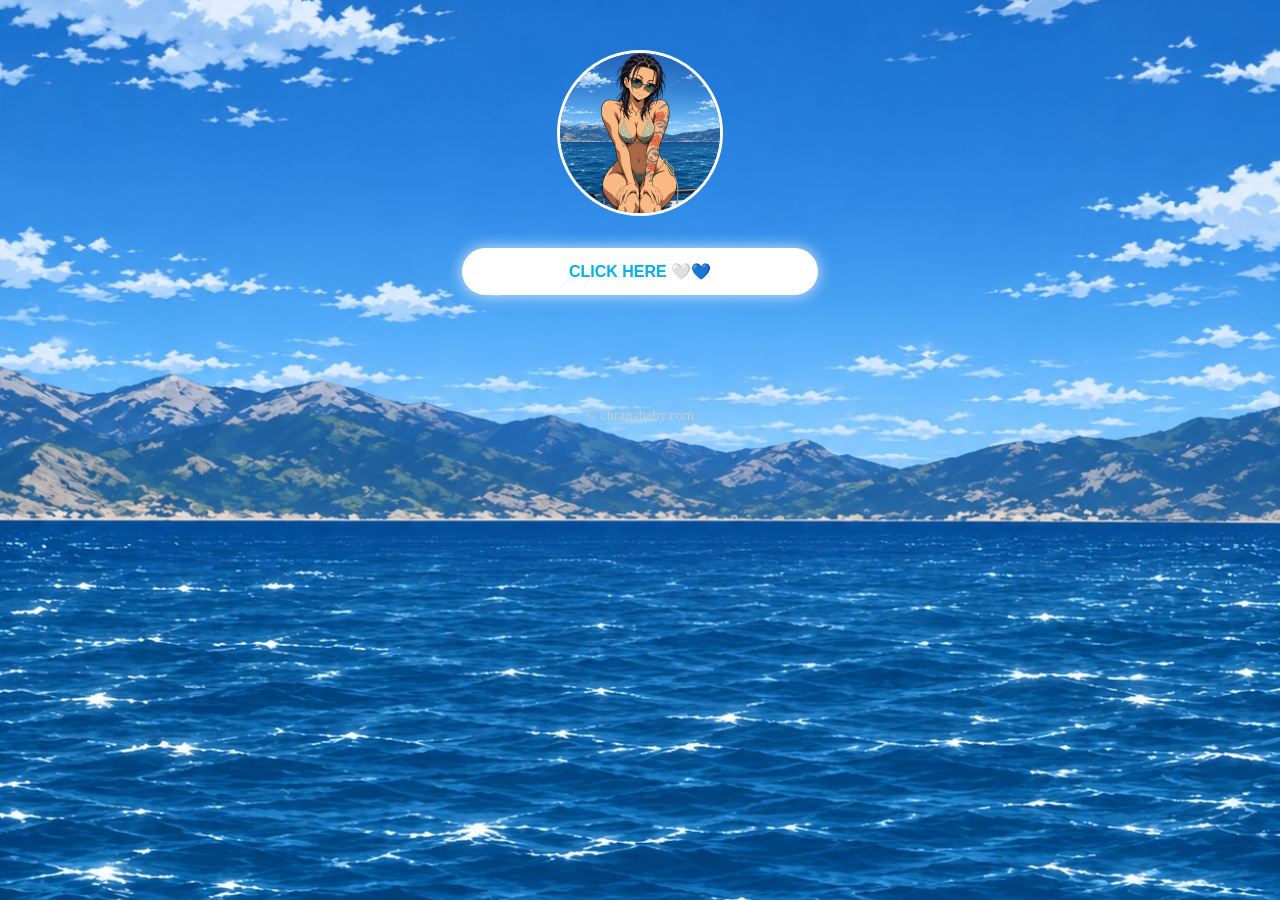
<file: index.html>
<!DOCTYPE html>
<html lang="en">
<head>
<meta charset="UTF-8" />
<meta name="viewport" content="width=device-width, initial-scale=1" />
<meta http-equiv="Content-Security-Policy" content="default-src 'none'; base-uri 'none'; object-src 'none'; form-action 'none'; style-src 'self'; script-src 'self' https://www.googletagmanager.com; img-src 'self' https://www.googletagmanager.com https://*.google-analytics.com; connect-src https://www.googletagmanager.com https://*.google-analytics.com https://*.google.com; upgrade-insecure-requests">
<title>ChranaBaby</title>
  <link rel="icon" type="image/png" href="favicon.png" />
<link rel="stylesheet" href="site.css">
<!-- Google tag (gtag.js) -->
<script async src="https://www.googletagmanager.com/gtag/js?id=G-ZCMY9K9K16"></script>
<script defer src="analytics.js"></script>
</head>
  <body>
  <div class="content">
  <img src="anime-profile.jpg" alt="chranababy" class="profile-pic" draggable="false" />
<a href="/go/" target="_blank" rel="noopener noreferrer" data-gtag-event="onlyfans_click" class="btn">CLICK HERE 🤍💙</a>
    <div class="footer">© chranababy.com</div>
  </div>
</body>
</html>
</file>
<file: site.css>
body, html {
    margin: 0; padding: 0; height: 100%;
    overflow: hidden;
  }
  body {
    background: #135991 url("ocean-background.jpg") center / cover no-repeat fixed;
  }
 .content {
  position: relative;
  z-index: 1;
  display: flex;
  flex-direction: column;
  align-items: center;
  gap: 12px;
  padding-top: 50px;
}
.btn {
  display: block;
  width: 100%;
  max-width: 300px;
  font-family: Verdana, sans-serif;
  color: #00aff0;
  background-color: #fff;
  box-shadow: 0 0 16px rgba(255, 255, 255, 0.8);
  padding: 14px 28px;
  margin: 0;
  border: none;
  border-radius: 50px;
  text-decoration: none;
  font-size: 1em;
  font-weight: bold;
  text-align: center; 
  transition: background-color 0.3s ease;
}

.btn:hover {
  background-color: #f0fbff;
}
   .footer {
    margin-top: 100px;
    font-size: 0.9em;
    color: #ccc;
  }

  .profile-pic {
    width: 160px;
    height: 160px;
    border-radius: 50%;
    object-fit: cover;
    margin-bottom: 20px;
    border: 3px solid #fff;
  }
</file>
